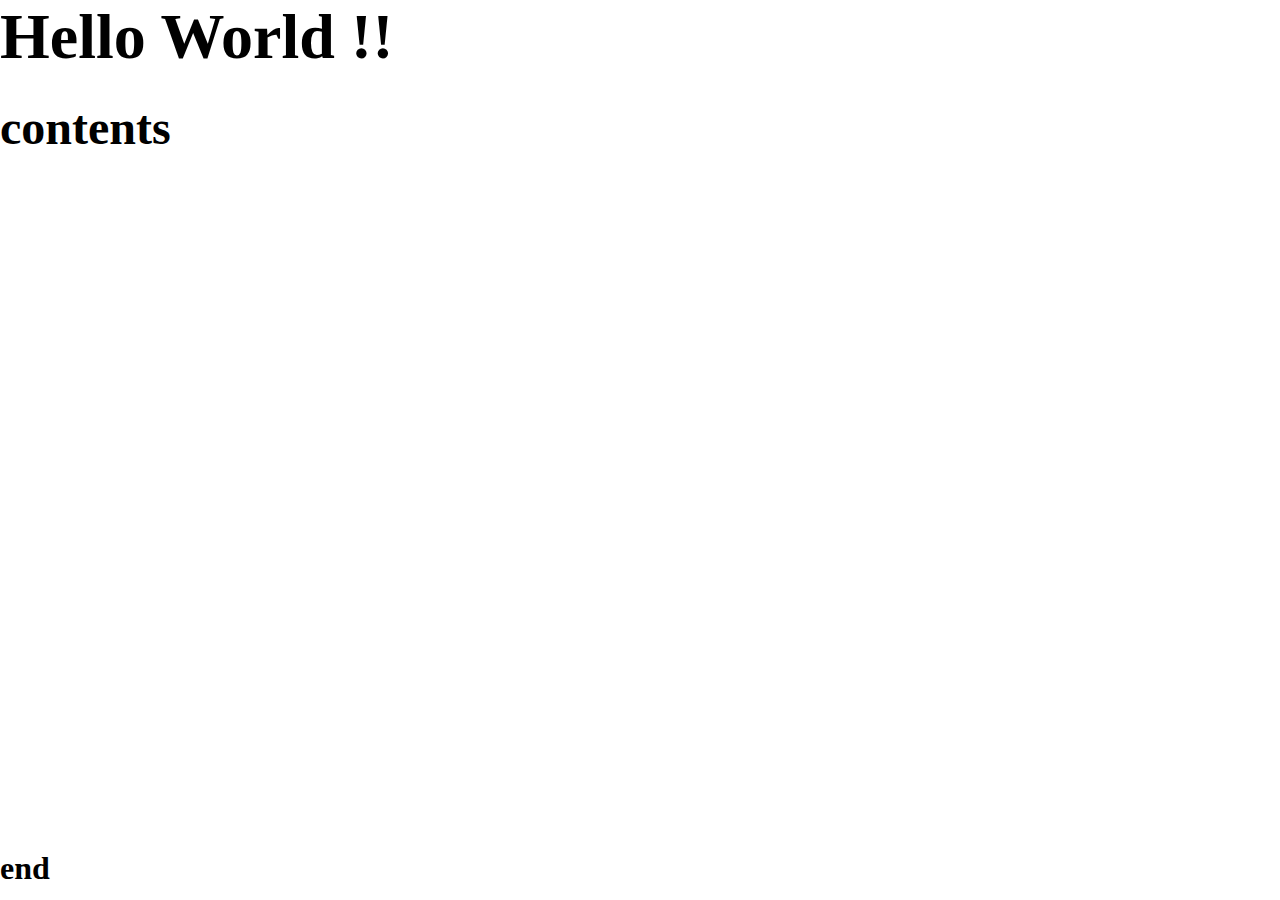
<file: app.html>
<!DOCTYPE html>
<html lang="ja">
<head>
    <meta charset="UTF-8">
    <meta name="Hello World !!" content="index">
    <meta name="apple-mobile-web-app-capable" content="yes">
    <meta name="apple-mobile-web-app-status-bar-style" content="black">
    <meta name="viewport" content="width=device-width, initial-scale=1.0">
    <link href="css/style.css" rel="stylesheet">
    <title>Hello World !!</title>
</head>
<body>
    <header><h1>Hello World !!</h1></header>
    <main>
        <h2>contents</h2>
    </main>
    <footer>
        <h4>end</h4>
    </footer>
</body>
</html>
</file>
<file: css/style.css>
* {
	margin:0;
	padding:0;
}

html {
	overflow-y:scroll;
}

html,body {
    width:100%;
    height:100%;
}

body{
    font-size:2rem;
    margin: 0 auto;
    display: grid;
    grid-template:
        "header header header" 100px
        "center center center" 1fr
        "footer footer footer" 50px;
}
header {
    grid-area: header;
}
main {
    grid-area: center;
}
footer {
    grid-area: footer;
}
</file>
